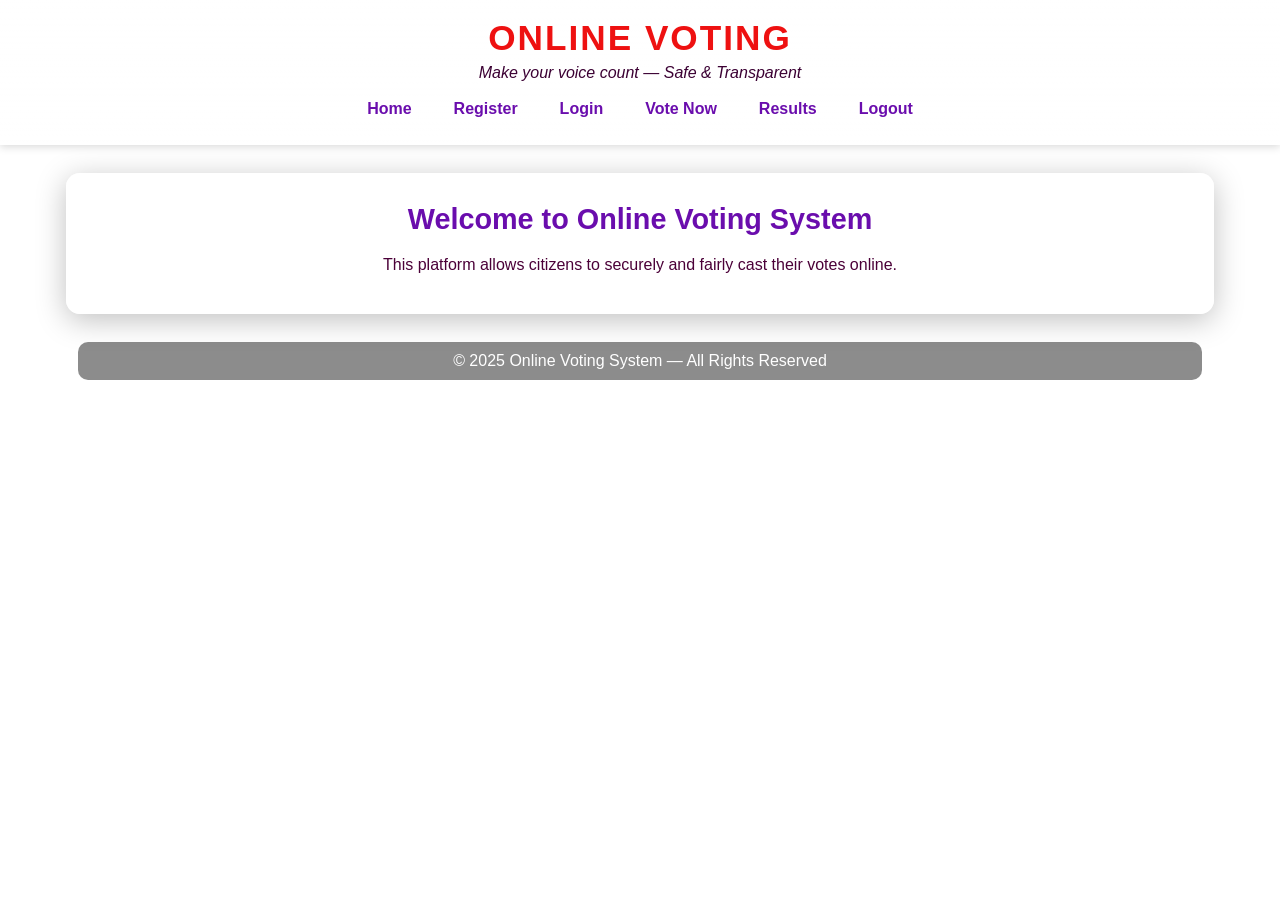
<file: index.html>
<!DOCTYPE html>
<html lang="en">
<head>
<meta charset="UTF-8">
<meta name="viewport" content="width=device-width,initial-scale=1">
<title>Online Voting - Home</title>
<link rel="stylesheet" href="style.css">
</head>
<body>

<header class="topbar">
<h1>ONLINE VOTING</h1>
<p class="tagline">Make your voice count — Safe & Transparent</p>
<nav class="mainnav">
  <a href="index.html">Home</a>
  <a href="register.html">Register</a>
  <a href="login.html">Login</a>
  <a href="vote.html">Vote Now</a>
  <a href="results.html">Results</a>
  <a href="#" onclick="logout()">Logout</a>
</nav>
</header>

<main class="container">
<h2 class="section-title">Welcome to Online Voting System</h2>
<p style="text-align:center;">This platform allows citizens to securely and fairly cast their votes online.</p>
</main>

<footer>&copy; 2025 Online Voting System — All Rights Reserved</footer>
<script src="script.js"></script>
</body>
</html>
</file>
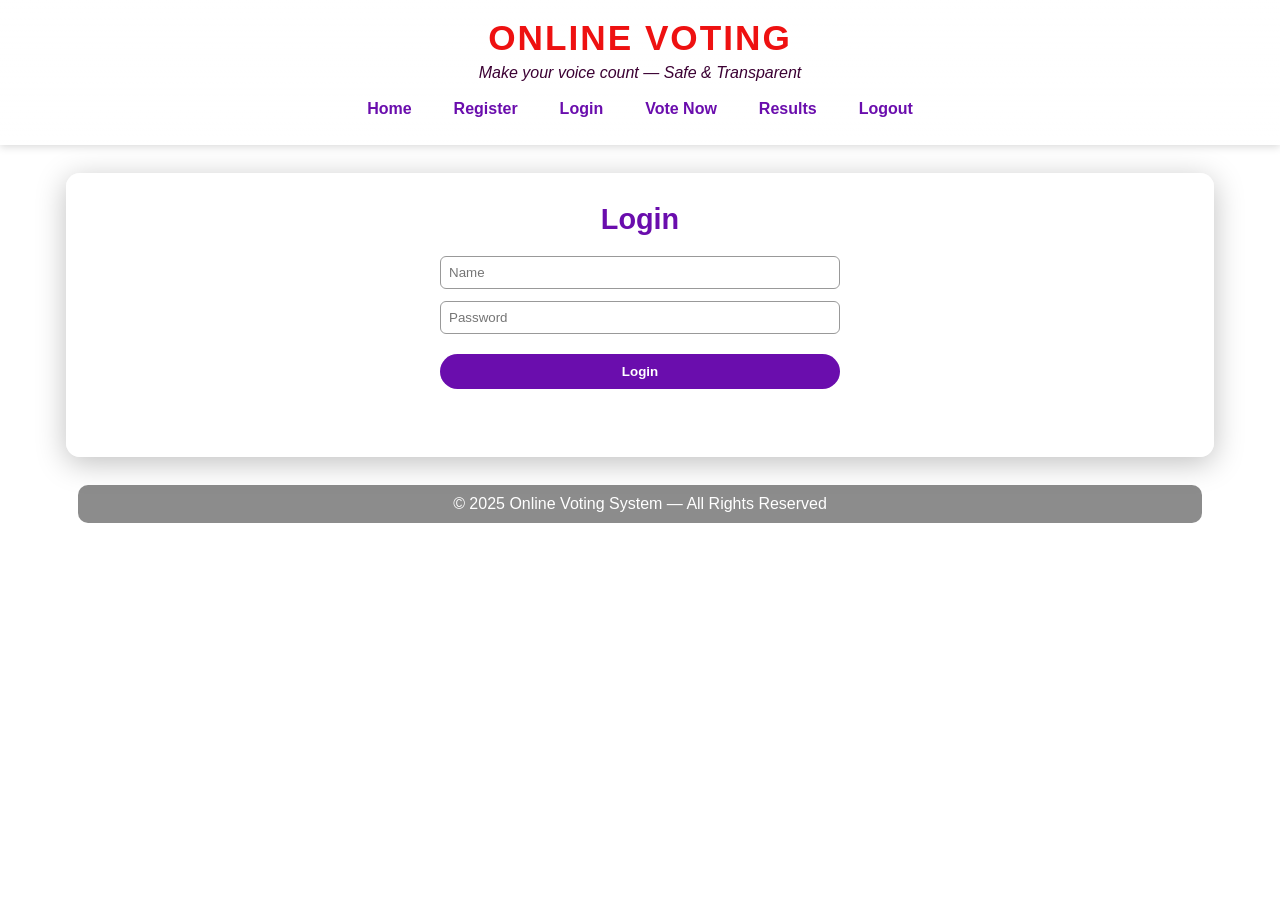
<file: login.html>
<!DOCTYPE html>
<html lang="en">
<head>
<meta charset="UTF-8">
<meta name="viewport" content="width=device-width,initial-scale=1">
<title>Login - Online Voting</title>
<link rel="stylesheet" href="style.css">
</head>
<body>

<header class="topbar">
<h1>ONLINE VOTING</h1>
<p class="tagline">Make your voice count — Safe & Transparent</p>
<nav class="mainnav">
  <a href="index.html">Home</a>
  <a href="register.html">Register</a>
  <a href="login.html">Login</a>
  <a href="vote.html">Vote Now</a>
  <a href="results.html">Results</a>
  <a href="#" onclick="logout()">Logout</a>
</nav>
</header>

<main class="container">
<h2 class="section-title">Login</h2>
<form id="loginForm">
<input type="text" id="loginName" placeholder="Name" required>
<input type="password" id="loginPassword" placeholder="Password" required>
<button type="submit" class="btn">Login</button>
<p id="loginNotice"></p>
</form>
</main>

<footer>&copy; 2025 Online Voting System — All Rights Reserved</footer>
<script src="script.js"></script>
</body>
</html>
</file>
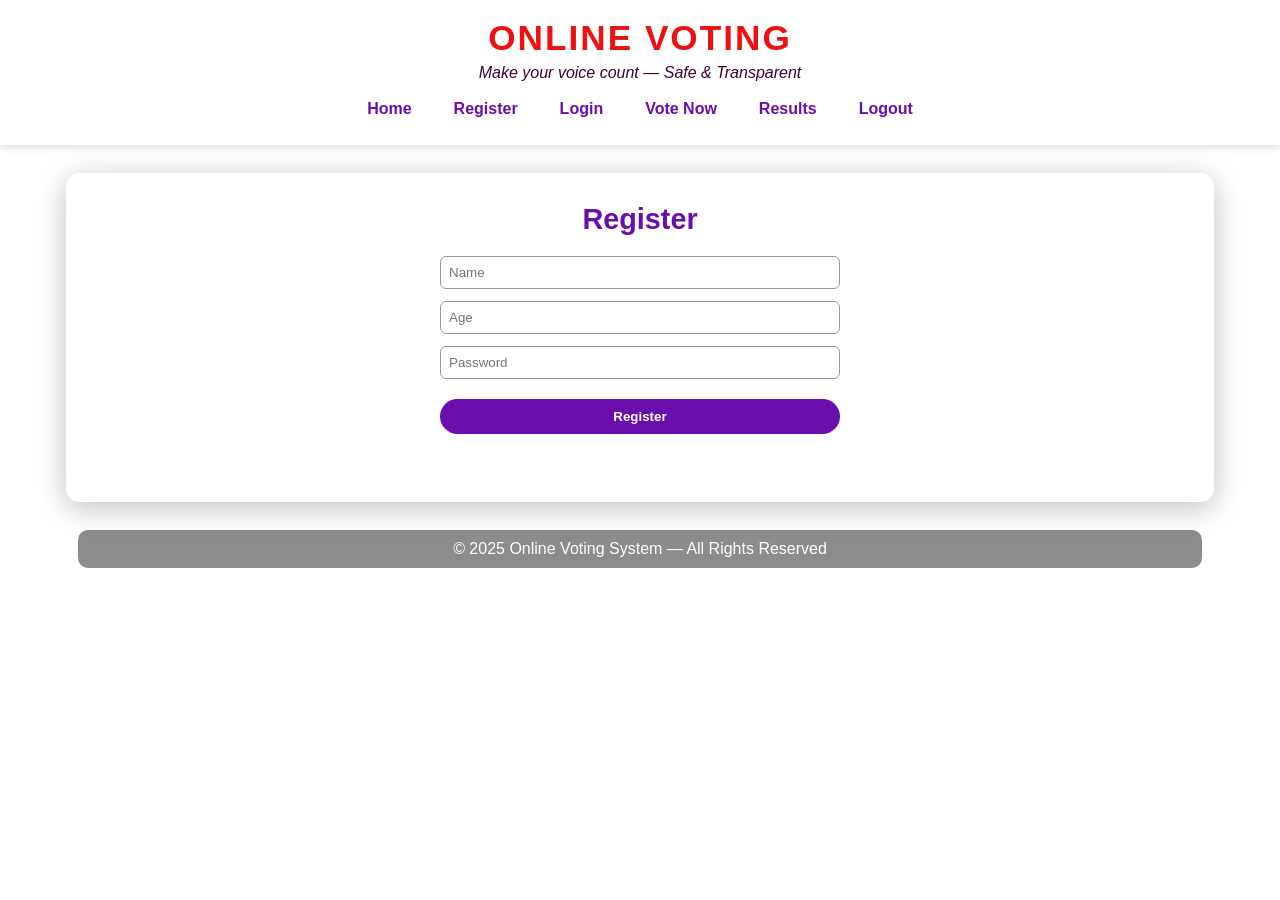
<file: register.html>
<!DOCTYPE html>
<html lang="en">
<head>
<meta charset="UTF-8">
<meta name="viewport" content="width=device-width,initial-scale=1">
<title>Register - Online Voting</title>
<link rel="stylesheet" href="style.css">
</head>
<body>

<header class="topbar">
<h1>ONLINE VOTING</h1>
<p class="tagline">Make your voice count — Safe & Transparent</p>
<nav class="mainnav">
  <a href="index.html">Home</a>
  <a href="register.html">Register</a>
  <a href="login.html">Login</a>
  <a href="vote.html">Vote Now</a>
  <a href="results.html">Results</a>
  <a href="#" onclick="logout()">Logout</a>
</nav>
</header>

<main class="container">
<h2 class="section-title">Register</h2>
<form id="registerForm">
<input type="text" id="regName" placeholder="Name" required>
<input type="number" id="regAge" placeholder="Age" min="18" required>
<input type="password" id="regPassword" placeholder="Password" required>
<button type="submit" class="btn">Register</button>
<p id="regNotice"></p>
</form>
</main>

<footer>&copy; 2025 Online Voting System — All Rights Reserved</footer>
<script src="script.js"></script>
</body>
</html>
</file>
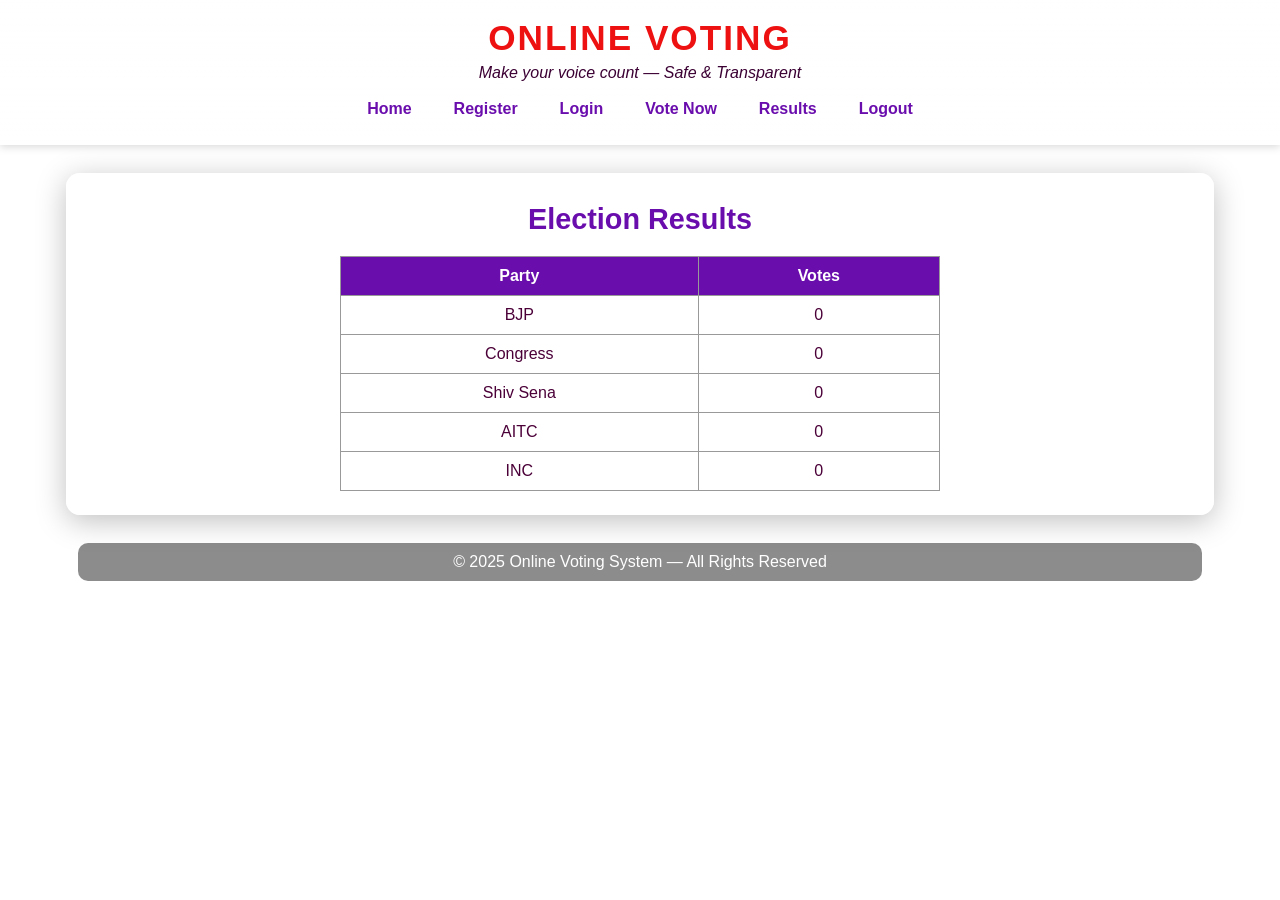
<file: results.html>
<!DOCTYPE html>
<html lang="en">
<head>
<meta charset="UTF-8">
<meta name="viewport" content="width=device-width,initial-scale=1">
<title>Results - Online Voting</title>
<link rel="stylesheet" href="style.css">
</head>
<body>

<header class="topbar">
<h1>ONLINE VOTING</h1>
<p class="tagline">Make your voice count — Safe & Transparent</p>
<nav class="mainnav">
  <a href="index.html">Home</a>
  <a href="register.html">Register</a>
  <a href="login.html">Login</a>
  <a href="vote.html">Vote Now</a>
  <a href="results.html">Results</a>
  <a href="#" onclick="logout()">Logout</a>
</nav>
</header>

<main class="container">
<h2 class="section-title">Election Results</h2>
<table class="results-table">
<tr><th>Party</th><th>Votes</th></tr>
<tr><td>BJP</td><td id="count-bjp">0</td></tr>
<tr><td>Congress</td><td id="count-congress">0</td></tr>
<tr><td>Shiv Sena</td><td id="count-shiv">0</td></tr>
<tr><td>AITC</td><td id="count-aitc">0</td></tr>
<tr><td>INC</td><td id="count-inc">0</td></tr>
</table>
</main>

<footer>&copy; 2025 Online Voting System — All Rights Reserved</footer>
<script src="script.js"></script>
</body>
</html>
</file>
<file: style.css>
:root{
  --accent-purple:#6a0dad;
  --accent-dark:#4b0038;
  --panel-bg:rgba(255,255,255,0.75);
  --glass-blur:6px;
}
html,body{
  height:100%;
  margin:0;
  font-family:"Segoe UI", Tahoma, Geneva, Verdana, sans-serif;
  background:url("C:/Users/go.p/OneDrive/Desktop/online voting system - Copy/photo.jpg") no-repeat center center fixed;
  background-size:cover;
  color:var(--accent-dark);
}
header.topbar{
  backdrop-filter:blur(var(--glass-blur));
  background:linear-gradient(rgba(255,255,255,0.6), rgba(255,255,255,0.5));
  padding:18px 12px;
  text-align:center;
  box-shadow:0 2px 8px rgba(0,0,0,0.15);
  position:sticky;
  top:0;
  z-index:50;
}
header.topbar h1{
  margin:0;
  font-size:2.2rem;
  color:#e11;
  letter-spacing:2px;
  font-weight:800;
}
header.topbar p.tagline{
  margin:6px 0 0;
  font-style:italic;
  color:#3b0033;
}
nav.mainnav{
  margin-top:12px;
  display:flex;
  justify-content:center;
  gap:18px;
  flex-wrap:wrap;
}
nav.mainnav a{
  text-decoration:none;
  color:var(--accent-purple);
  font-weight:700;
  padding:6px 12px;
  border-bottom:3px solid transparent;
  transition:all .22s ease;
  cursor:pointer;
}
nav.mainnav a:hover{
  color:var(--accent-dark);
  border-bottom-color:var(--accent-purple);
}
.container{
  max-width:1100px;
  margin:28px auto;
  padding:24px;
  background:var(--panel-bg);
  border-radius:14px;
  box-shadow:0 6px 30px rgba(0,0,0,0.25);
  backdrop-filter:blur(var(--glass-blur));
}
.section{display:none;}
.section.active{display:block;}
.section-title{
  color:var(--accent-purple);
  text-align:center;
  font-size:1.8rem;
  margin:6px 0 20px;
}
.candidate-grid{
  display:flex;
  justify-content:space-around;
  gap:18px;
  flex-wrap:nowrap;
  overflow-x:auto;
}
.candidate-card{
  background:linear-gradient(180deg, rgba(255,255,255,0.92), rgba(250,250,250,0.88));
  border-radius:12px;
  padding:16px;
  text-align:center;
  transition:transform .18s ease, box-shadow .18s ease;
  min-width:160px;
}
.candidate-card:hover{
  transform:translateY(-6px);
  box-shadow:0 10px 30px rgba(106,13,173,0.12);
}
.candidate-card img{
  width:110px;
  height:110px;
  object-fit:contain;
  border-radius:50%;
  margin-bottom:10px;
  background:#fff;
  padding:8px;
}
.vote-option{margin-top:10px;}
.vote-option input{accent-color:var(--accent-purple);}
.action-bar{
  display:flex;
  justify-content:center;
  gap:12px;
  margin-top:20px;
}
.btn{
  background:var(--accent-purple);
  border:none;
  color:white;
  padding:10px 18px;
  border-radius:24px;
  font-weight:700;
  cursor:pointer;
  transition:background .18s ease;
}
.btn:hover{background:var(--accent-dark);}
.results-table{
  margin:0 auto;
  border-collapse:collapse;
  width:70%;
  max-width:600px;
  text-align:center;
}
.results-table th, .results-table td{
  border:1px solid #999;
  padding:10px;
}
.results-table th{
  background:var(--accent-purple);
  color:white;
}
footer{
  text-align:center;
  margin:28px 0 60px;
  color:white;
  background: rgba(0,0,0,0.45);
  padding:10px 12px;
  border-radius:10px;
  width:90%;
  max-width:1100px;
  margin-left:auto;
  margin-right:auto;
}
form{
  max-width:400px;
  margin:0 auto;
  display:flex;
  flex-direction:column;
  gap:12px;
}
form input{
  padding:8px;
  border-radius:6px;
  border:1px solid #999;
}
form button{margin-top:8px;}
#loginNotice,#regNotice,#voteNotice{
  color:red;
  font-weight:bold;
  text-align:center;
}
</file>
